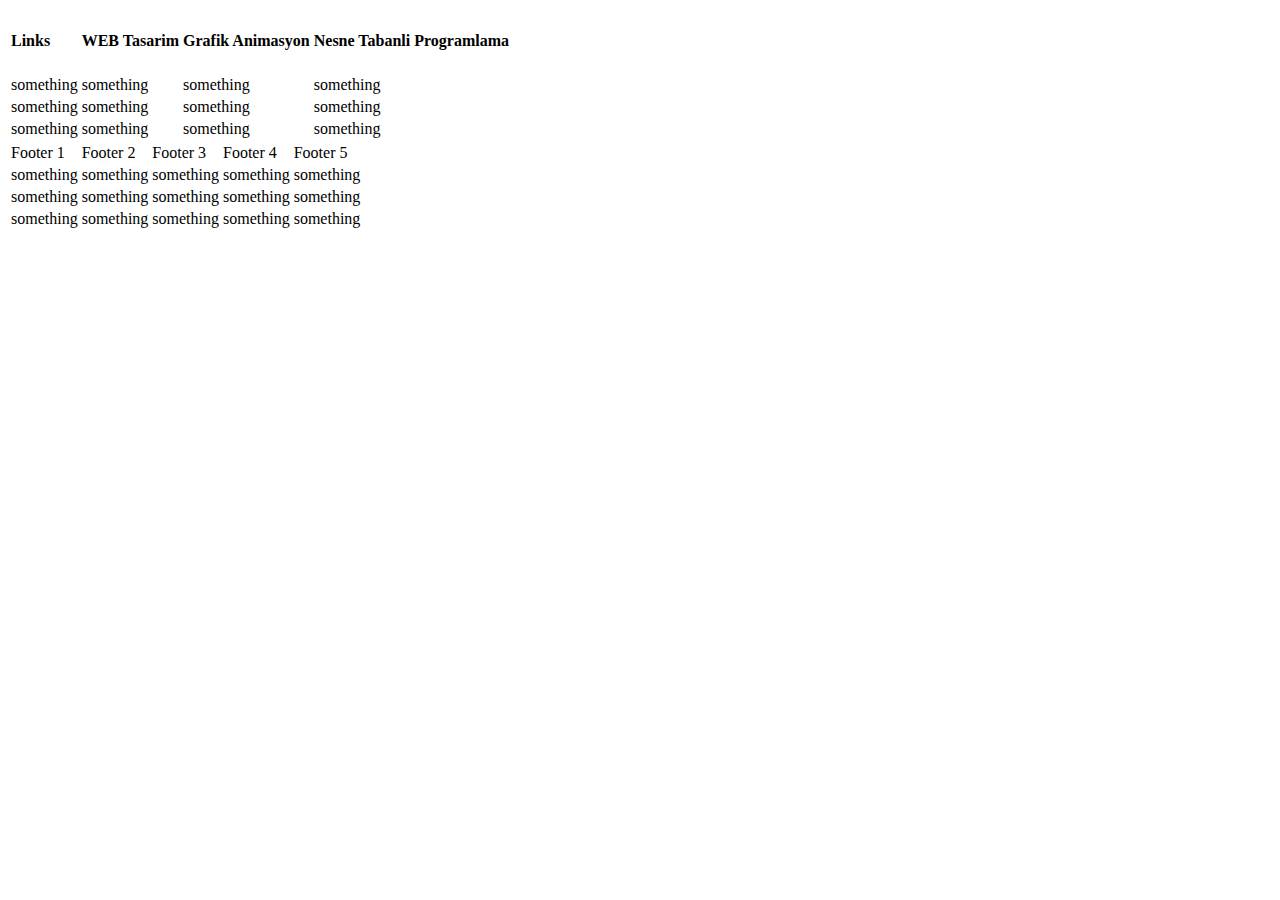
<file: links.html>
<!DOCTYPE html>
<html>
<table>
  <tr>
    <td class="categories"><h4>Links</h4></td>
    <td class="categories"><h4>WEB Tasarim</h4></td> 
    <td class="categories"><h4>Grafik Animasyon</h4></td>
    <td class="categories"><h4>Nesne Tabanli Programlama</h4></td>
  </tr>
  <tr>
    <td>something</td>
    <td>something</td>
    <td>something</td>
    <td>something</td>
  </tr>
  <tr>
    <td>something</td>
    <td>something</td>
    <td>something</td>
    <td>something</td>
  </tr>
  <tr>
    <td>something</td>
    <td>something</td>
    <td>something</td>
    <td>something</td>
  </tr>
</table>
<footer>
<table id="foo">
  <tr>
    <td class="categories-footer">Footer 1</td>
    <td class="categories-footer">Footer 2</td> 
    <td class="categories-footer">Footer 3</td>
    <td class="categories-footer">Footer 4</td>
    <td class="categories-footer">Footer 5</td>
  </tr>
  <tr>
    <td>something</td>
    <td>something</td>
    <td>something</td>
    <td>something</td>
    <td>something</td>
  </tr>
  <tr>
    <td>something</td>
    <td>something</td>
    <td>something</td>
    <td>something</td>
    <td>something</td>
  </tr>
  <tr>
    <td>something</td>
    <td>something</td>
    <td>something</td>
    <td>something</td>
    <td>something</td>
  </tr>
</table>
</footer>
</html>
</file>
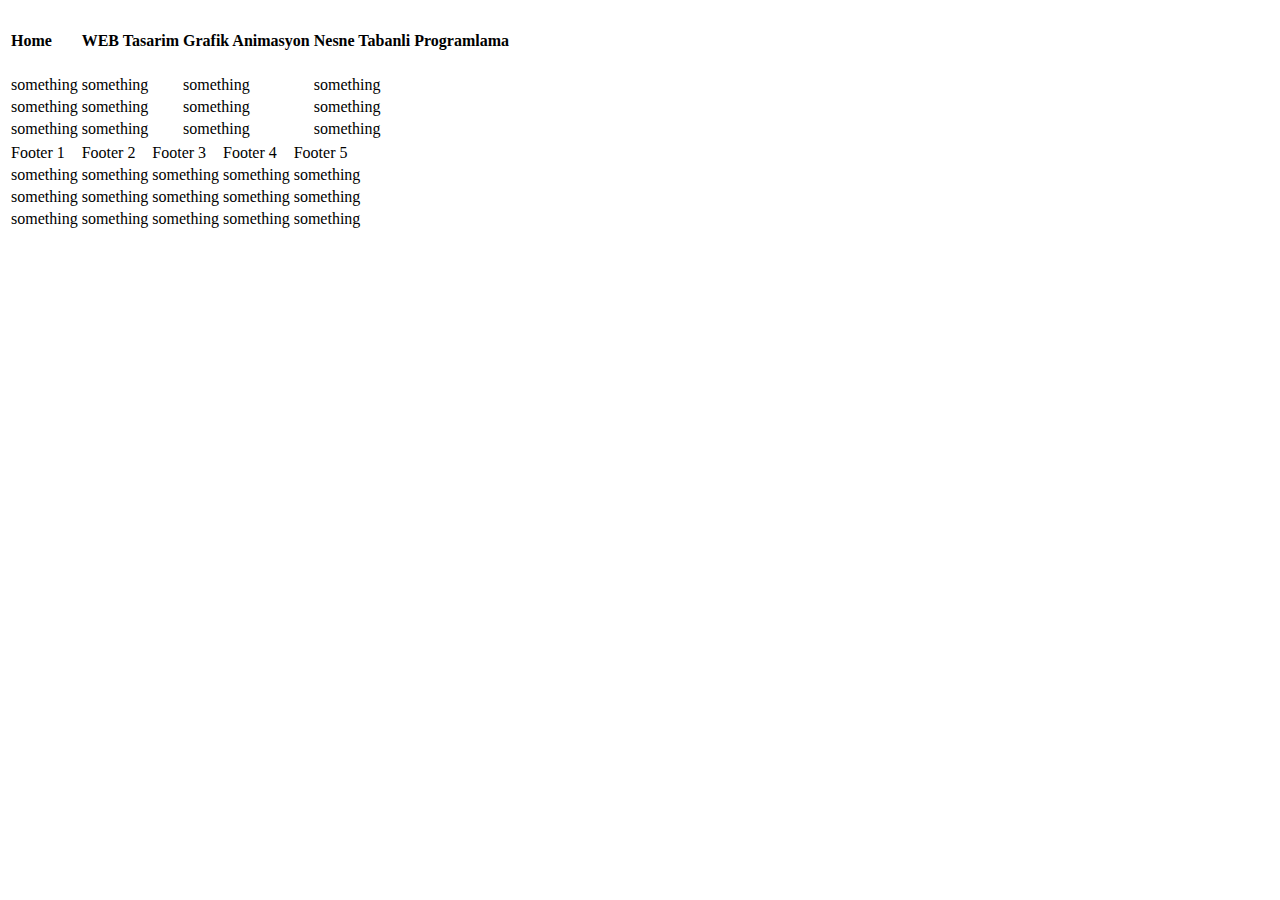
<file: main.html>
<!DOCTYPE html>
<html>
<table>
  <tr>
    <td class="categories"><h4>Home</h4></td>
    <td class="categories"><h4>WEB Tasarim</h4></td> 
    <td class="categories"><h4>Grafik Animasyon</h4></td>
    <td class="categories"><h4>Nesne Tabanli Programlama</h4></td>
  </tr>
  <tr>
    <td>something</td>
    <td>something</td>
    <td>something</td>
    <td>something</td>
  </tr>
  <tr>
    <td>something</td>
    <td>something</td>
    <td>something</td>
    <td>something</td>
  </tr>
  <tr>
    <td>something</td>
    <td>something</td>
    <td>something</td>
    <td>something</td>
  </tr>
</table>
<footer>
<table id="foo">
  <tr>
    <td class="categories-footer">Footer 1</td>
    <td class="categories-footer">Footer 2</td> 
    <td class="categories-footer">Footer 3</td>
    <td class="categories-footer">Footer 4</td>
    <td class="categories-footer">Footer 5</td>
  </tr>
  <tr>
    <td>something</td>
    <td>something</td>
    <td>something</td>
    <td>something</td>
    <td>something</td>
  </tr>
  <tr>
    <td>something</td>
    <td>something</td>
    <td>something</td>
    <td>something</td>
    <td>something</td>
  </tr>
  <tr>
    <td>something</td>
    <td>something</td>
    <td>something</td>
    <td>something</td>
    <td>something</td>
  </tr>
</table>
</footer>
</html>
</file>
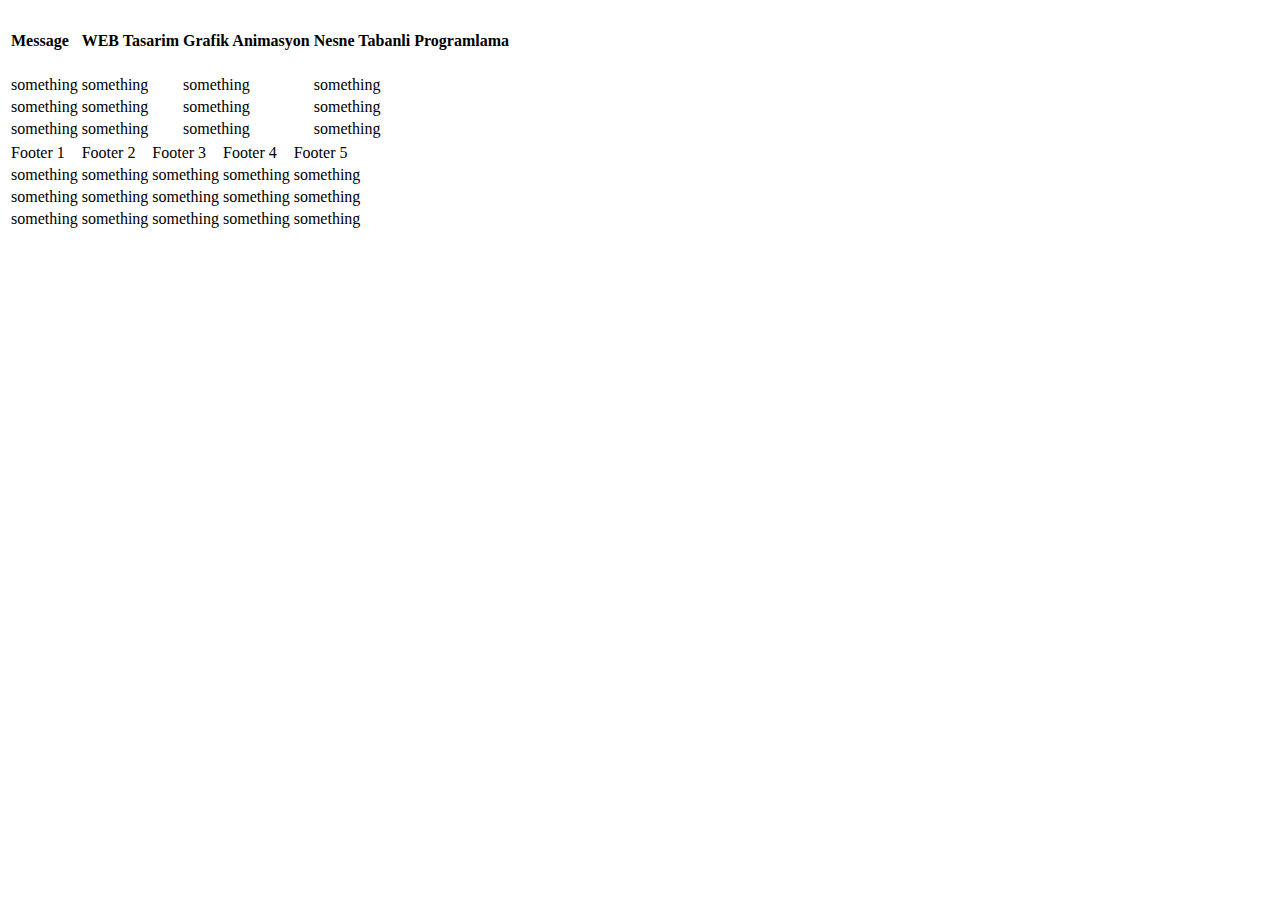
<file: message.html>
<!DOCTYPE html>
<html>
<table>
  <tr>
    <td class="categories"><h4>Message</h4></td>
    <td class="categories"><h4>WEB Tasarim</h4></td> 
    <td class="categories"><h4>Grafik Animasyon</h4></td>
    <td class="categories"><h4>Nesne Tabanli Programlama</h4></td>
  </tr>
  <tr>
    <td>something</td>
    <td>something</td>
    <td>something</td>
    <td>something</td>
  </tr>
  <tr>
    <td>something</td>
    <td>something</td>
    <td>something</td>
    <td>something</td>
  </tr>
  <tr>
    <td>something</td>
    <td>something</td>
    <td>something</td>
    <td>something</td>
  </tr>
</table>
<footer>
<table id="foo">
  <tr>
    <td class="categories-footer">Footer 1</td>
    <td class="categories-footer">Footer 2</td> 
    <td class="categories-footer">Footer 3</td>
    <td class="categories-footer">Footer 4</td>
    <td class="categories-footer">Footer 5</td>
  </tr>
  <tr>
    <td>something</td>
    <td>something</td>
    <td>something</td>
    <td>something</td>
    <td>something</td>
  </tr>
  <tr>
    <td>something</td>
    <td>something</td>
    <td>something</td>
    <td>something</td>
    <td>something</td>
  </tr>
  <tr>
    <td>something</td>
    <td>something</td>
    <td>something</td>
    <td>something</td>
    <td>something</td>
  </tr>
</table>
</footer>
</html>
</file>
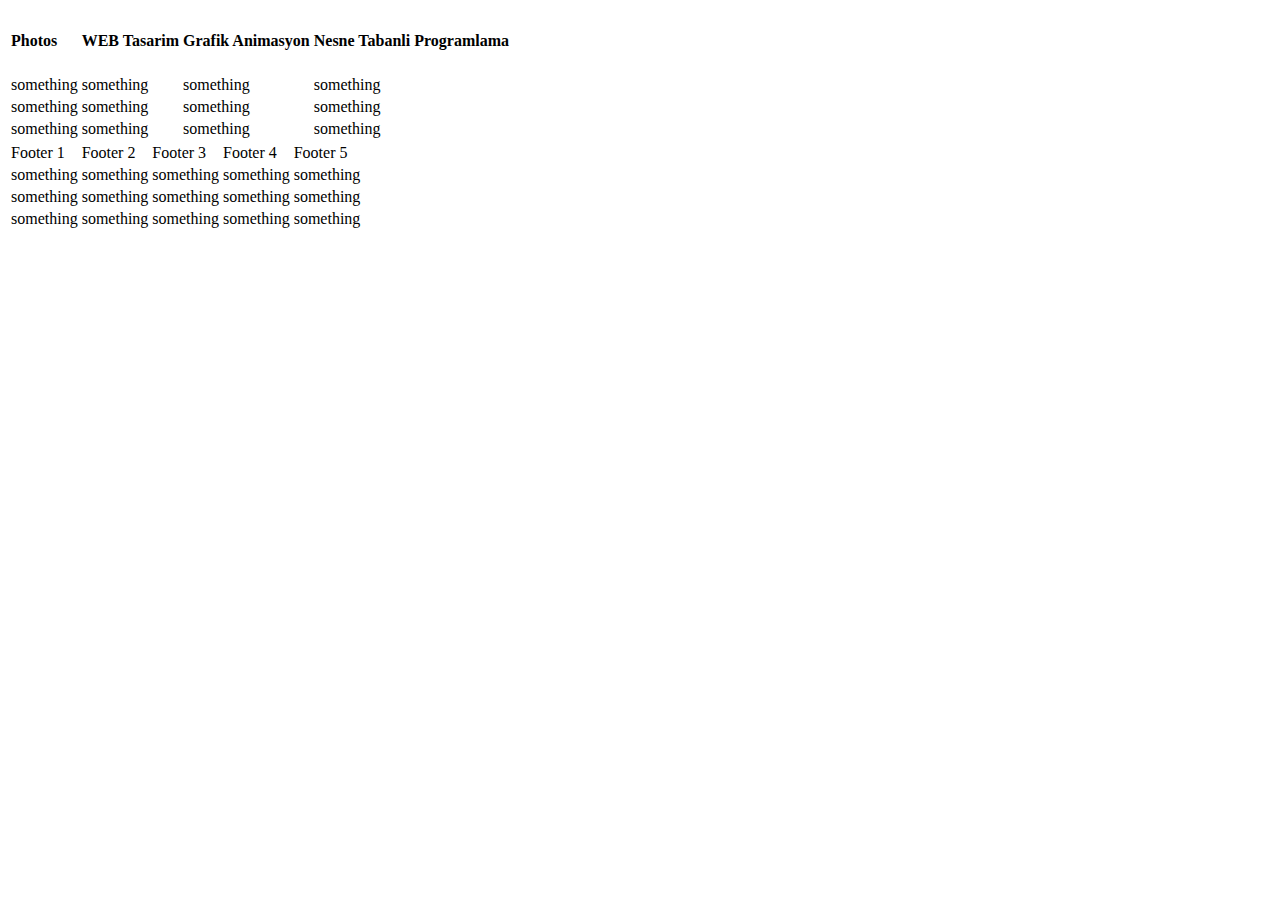
<file: photos.html>
<!DOCTYPE html>
<html>
<table>
  <tr>
    <td class="categories"><h4>Photos</h4></td>
    <td class="categories"><h4>WEB Tasarim</h4></td> 
    <td class="categories"><h4>Grafik Animasyon</h4></td>
    <td class="categories"><h4>Nesne Tabanli Programlama</h4></td>
  </tr>
  <tr>
    <td>something</td>
    <td>something</td>
    <td>something</td>
    <td>something</td>
  </tr>
  <tr>
    <td>something</td>
    <td>something</td>
    <td>something</td>
    <td>something</td>
  </tr>
  <tr>
    <td>something</td>
    <td>something</td>
    <td>something</td>
    <td>something</td>
  </tr>
</table>
<footer>
<table id="foo">
  <tr>
    <td class="categories-footer">Footer 1</td>
    <td class="categories-footer">Footer 2</td> 
    <td class="categories-footer">Footer 3</td>
    <td class="categories-footer">Footer 4</td>
    <td class="categories-footer">Footer 5</td>
  </tr>
  <tr>
    <td>something</td>
    <td>something</td>
    <td>something</td>
    <td>something</td>
    <td>something</td>
  </tr>
  <tr>
    <td>something</td>
    <td>something</td>
    <td>something</td>
    <td>something</td>
    <td>something</td>
  </tr>
  <tr>
    <td>something</td>
    <td>something</td>
    <td>something</td>
    <td>something</td>
    <td>something</td>
  </tr>
</table>
</footer>
</html>
</file>
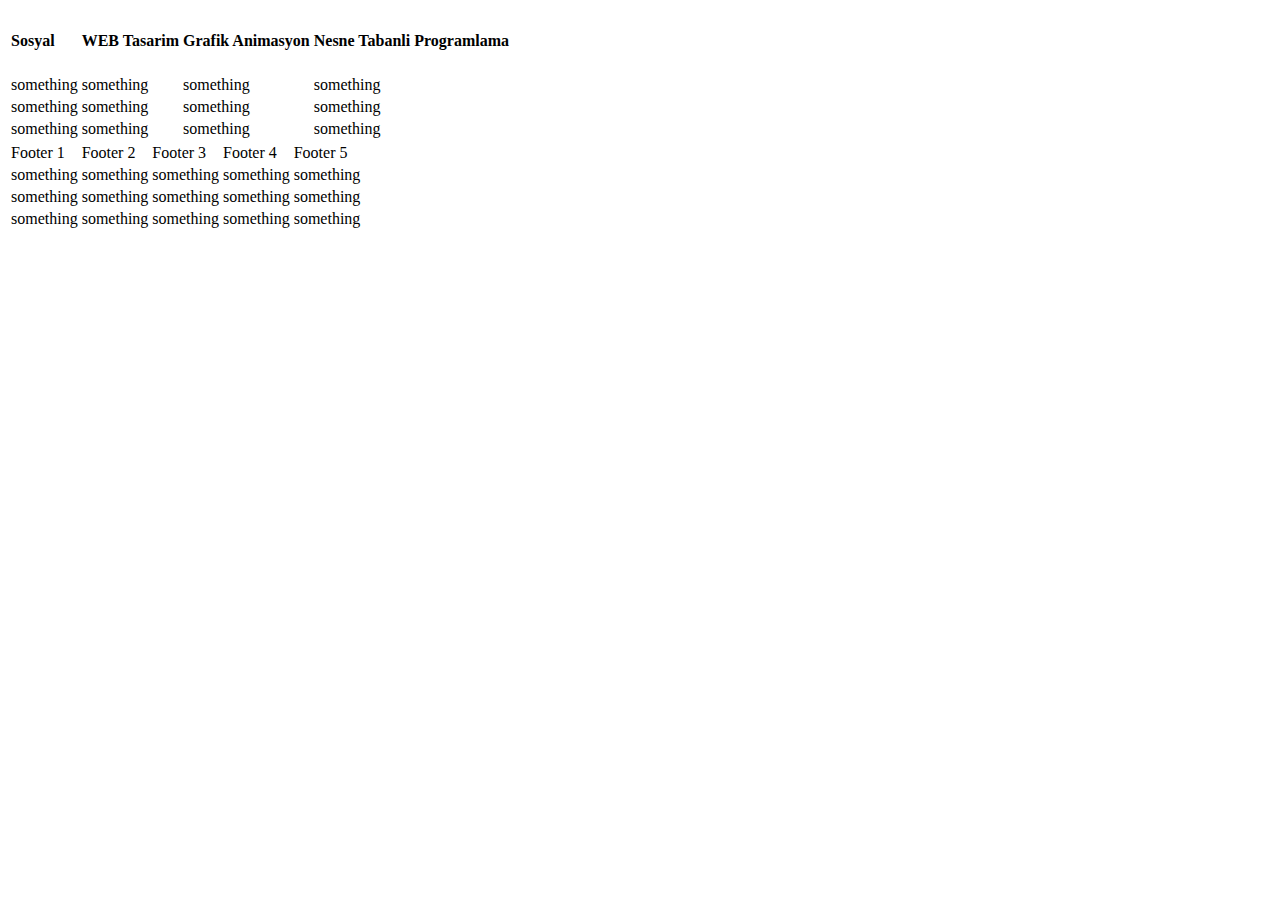
<file: socials.html>
<!DOCTYPE html>
<html>
<table>
  <tr>
    <td class="categories"><h4>Sosyal</h4></td>
    <td class="categories"><h4>WEB Tasarim</h4></td> 
    <td class="categories"><h4>Grafik Animasyon</h4></td>
    <td class="categories"><h4>Nesne Tabanli Programlama</h4></td>
  </tr>
  <tr>
    <td>something</td>
    <td>something</td>
    <td>something</td>
    <td>something</td>
  </tr>
  <tr>
    <td>something</td>
    <td>something</td>
    <td>something</td>
    <td>something</td>
  </tr>
  <tr>
    <td>something</td>
    <td>something</td>
    <td>something</td>
    <td>something</td>
  </tr>
</table>
<footer>
<table id="foo">
  <tr>
    <td class="categories-footer">Footer 1</td>
    <td class="categories-footer">Footer 2</td> 
    <td class="categories-footer">Footer 3</td>
    <td class="categories-footer">Footer 4</td>
    <td class="categories-footer">Footer 5</td>
  </tr>
  <tr>
    <td>something</td>
    <td>something</td>
    <td>something</td>
    <td>something</td>
    <td>something</td>
  </tr>
  <tr>
    <td>something</td>
    <td>something</td>
    <td>something</td>
    <td>something</td>
    <td>something</td>
  </tr>
  <tr>
    <td>something</td>
    <td>something</td>
    <td>something</td>
    <td>something</td>
    <td>something</td>
  </tr>
</table>
</footer>
</html>
</file>
